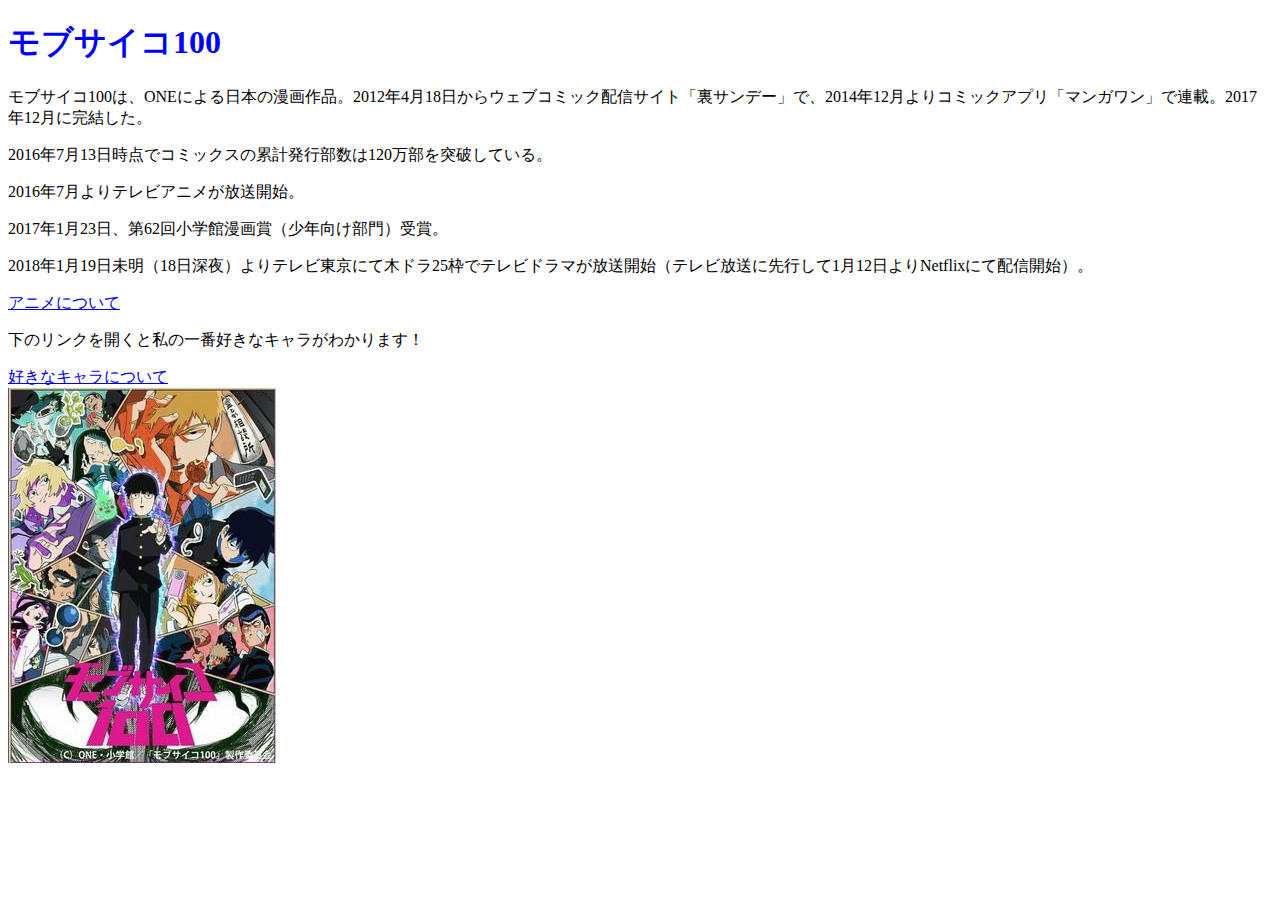
<file: index.html>
<!DOCTYPE html> 
<html lang="ja">
<head>
<meta charset="UTF-8">
<script src="myjs.js"></script>
<title>モブサイコ100</title>
<link rel="stylesheet" href="mystyles.css" >
</head>
<body>
<h1>モブサイコ100</h1>
<p>モブサイコ100は、ONEによる日本の漫画作品。2012年4月18日からウェブコミック配信サイト「裏サンデー」で、2014年12月よりコミックアプリ「マンガワン」で連載。2017年12月に完結した。</p>
<p>2016年7月13日時点でコミックスの累計発行部数は120万部を突破している。</p>
<p>2016年7月よりテレビアニメが放送開始。</p>
<p>2017年1月23日、第62回小学館漫画賞（少年向け部門）受賞。</p>
<p>2018年1月19日未明（18日深夜）よりテレビ東京にて木ドラ25枠でテレビドラマが放送開始（テレビ放送に先行して1月12日よりNetflixにて配信開始）。</p>
<a href="https://mobpsycho100.com">アニメについて</a><br>
<p>下のリンクを開くと私の一番好きなキャラがわかります！</p>
<a href="a.html">好きなキャラについて</a><br>
<img src="./image/1.jpg" alt="モブサイコ100"> 
</body>
</html>
</file>
<file: mystyles.css>
h1 { color: blue; }
</file>
